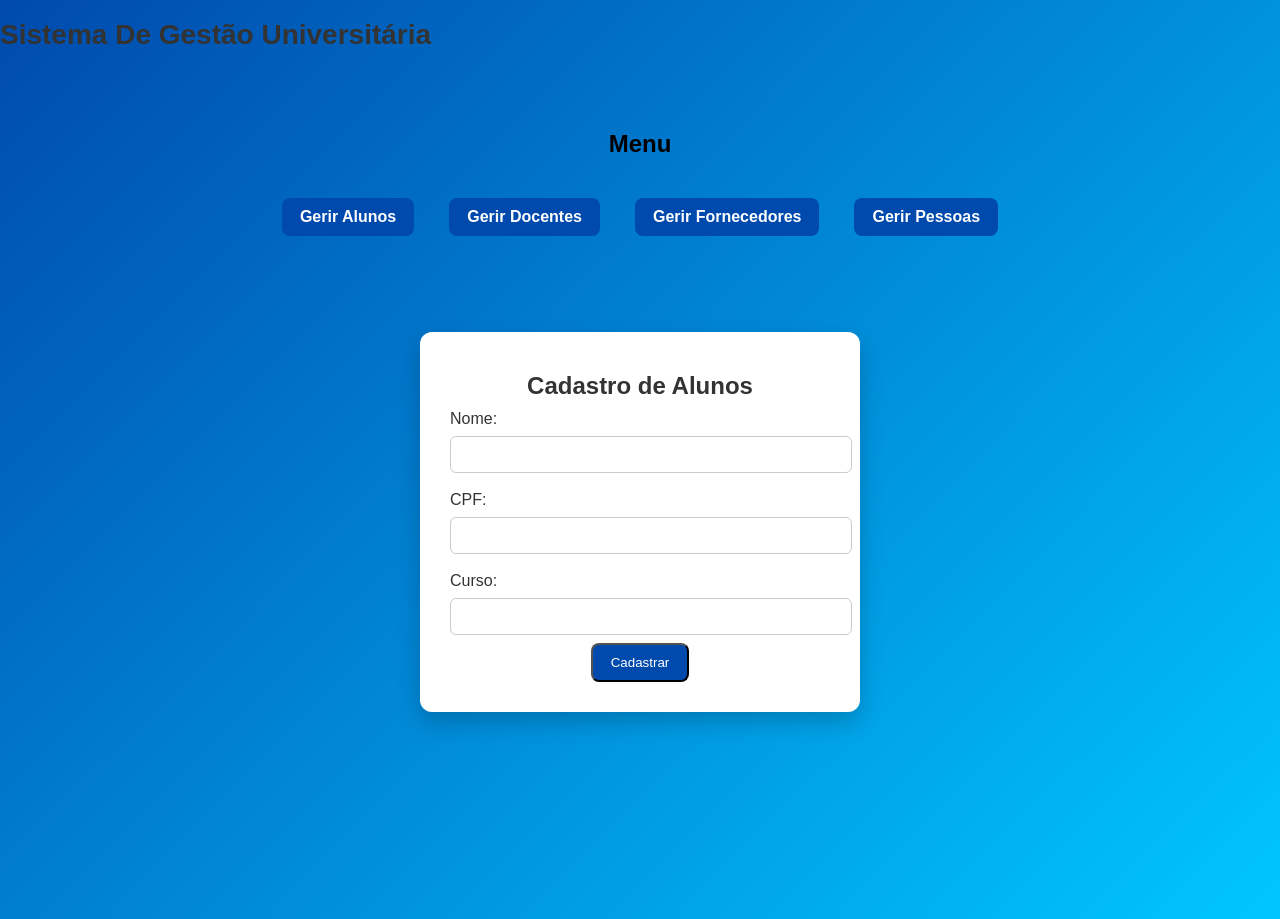
<file: index.html>
<!DOCTYPE html>
<html>
<head>
    <h1>Sistema De Gestão Universitária</h1>
    <link rel="stylesheet" type="text/css" href="css/style.css">
</head>

<body>

    <header>

        <div class="container">
            <h2>Menu</h2>

            <nav>
                <ul>
                    <ul>
    <li><a href="alunos.html" class="btn">Gerir Alunos</a></li>
    <li><a href="docentes.html" class="btn">Gerir Docentes</a></li>
    <li><a href="fornecedores.html" class="btn">Gerir Fornecedores</a></li>
    <li><a href="pessoas.html" class="btn">Gerir Pessoas</a></li>
    
                </ul>
            </nav>
        </div>

    </header>

<div class="container">
    <div class="card">
        <h2>Cadastro de Alunos</h2>

        <form>

            <label>Nome:</label>
            <input type="text" required>

            <label>CPF:</label>
            <input type="text" id="cpf" required>
            <small id="erroCpf" style="color:red; display:none;">
                CPF inválido
            </small>

            <label>Curso:</label>
            <input type="text" required>

            <button type="submit" class="btn">Cadastrar</button>

        </form>
    </div>
</div>

<script>
document.querySelector("form").addEventListener("submit", function(event) {
    let cpf = document.getElementById("cpf").value;

    if (cpf.length < 11) {
        event.preventDefault();
        document.getElementById("erroCpf").style.display = "block";
    }
});
</script>


</body>

</html>
</file>
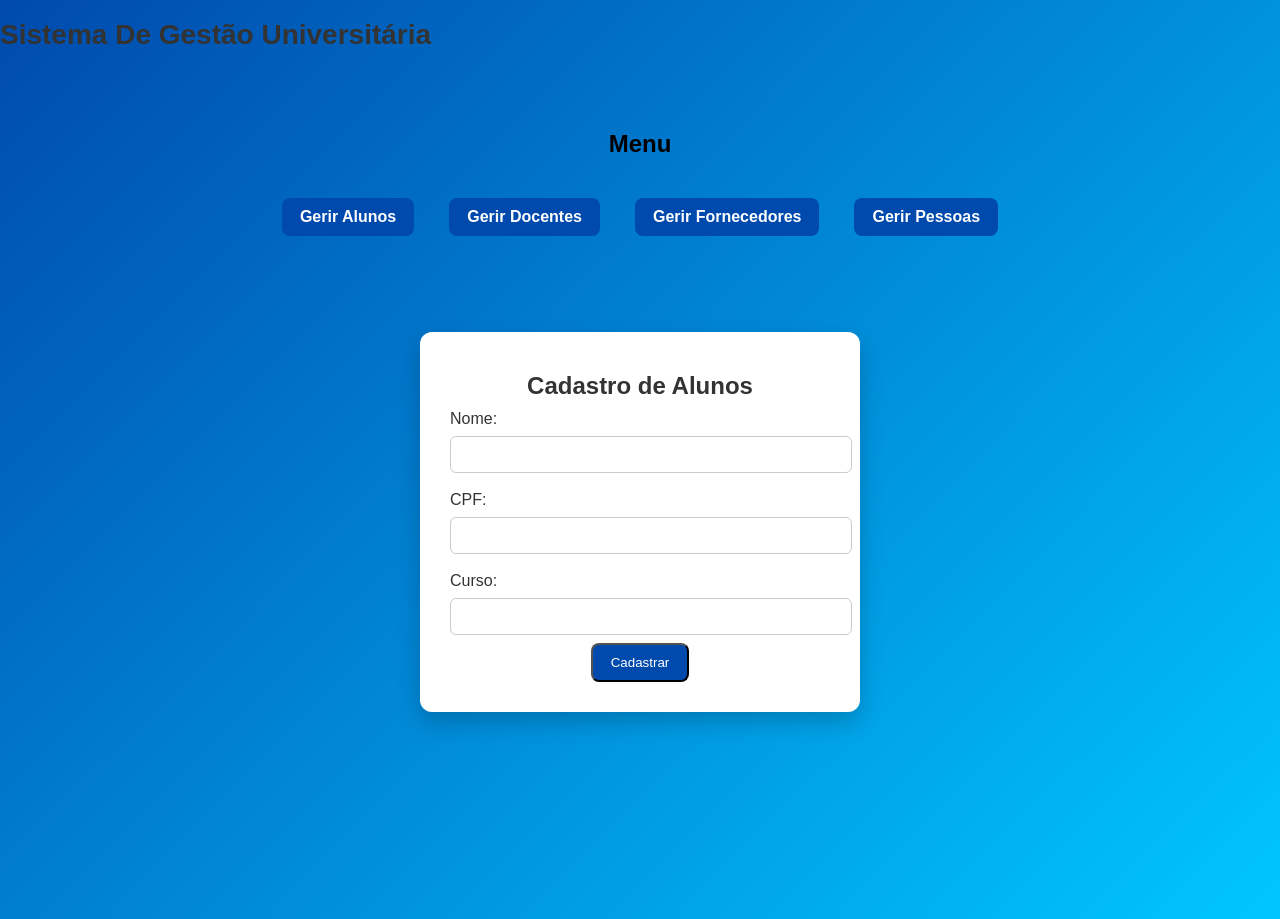
<file: html/index.html>
<!DOCTYPE html>
<html>
<head>
    <h1>Sistema De Gestão Universitária</h1>
    <link rel="stylesheet" type="text/css" href="../css/style.css">
</head>

<body>

    <header>

        <div class="container">
            <h2>Menu</h2>

            <nav>
                <ul>
                    <ul>
    <li><a href="alunos.html" class="btn">Gerir Alunos</a></li>
    <li><a href="docentes.html" class="btn">Gerir Docentes</a></li>
    <li><a href="fornecedores.html" class="btn">Gerir Fornecedores</a></li>
    <li><a href="pessoas.html" class="btn">Gerir Pessoas</a></li>
    
                </ul>
            </nav>
        </div>

    </header>

<div class="container">
    <div class="card">
        <h2>Cadastro de Alunos</h2>

        <form>

            <label>Nome:</label>
            <input type="text" required>

            <label>CPF:</label>
            <input type="text" id="cpf" required>
            <small id="erroCpf" style="color:red; display:none;">
                CPF inválido
            </small>

            <label>Curso:</label>
            <input type="text" required>

            <button type="submit" class="btn">Cadastrar</button>

        </form>
    </div>
</div>

<script>
document.querySelector("form").addEventListener("submit", function(event) {
    let cpf = document.getElementById("cpf").value;

    if (cpf.length < 11) {
        event.preventDefault();
        document.getElementById("erroCpf").style.display = "block";
    }
});
</script>


</body>

</html>
</file>
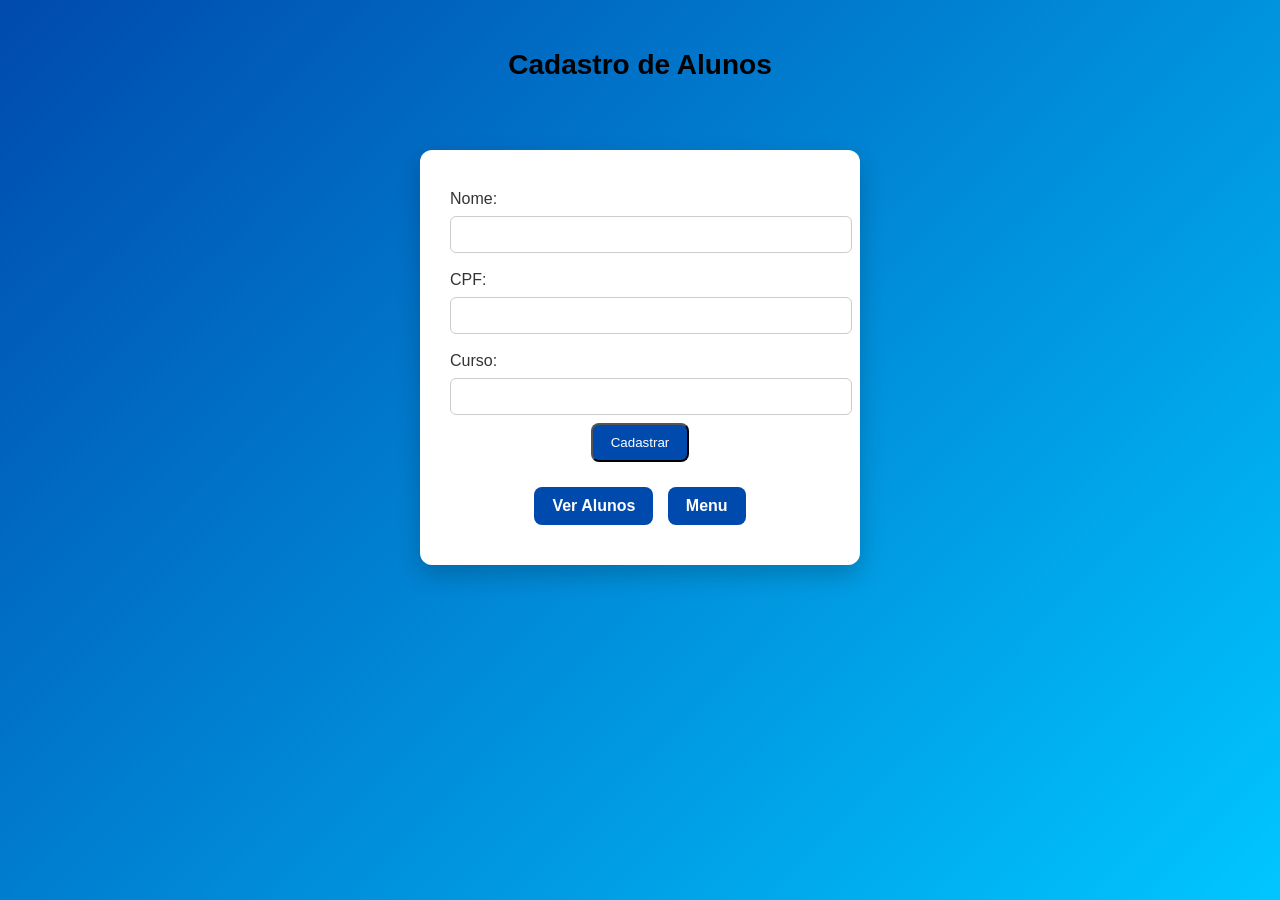
<file: html/alunos.html>
<!DOCTYPE html>
<html>
<head>
    <title>Cadastro de Alunos</title>
    <link rel="stylesheet" href="../css/style.css">
</head>

<body>

<header>
    <h1>Cadastro de Alunos</h1>
</header>

<div class="container">
    <div class="card">

        <form>
            <label>Nome:</label>
            <input type="text" required>

            <label>CPF:</label>
            <input type="text" required>

            <label>Curso:</label>
            <input type="text" required>

            <button type="submit" class="btn">Cadastrar</button>
        </form>

        <!-- BOTÕES -->
        <div style="margin-top: 15px;">
            <a href="lista-alunos.html" class="btn">Ver Alunos</a>
            <a href="index.html" class="btn">Menu</a>
        </div>

    </div>
</div>

</body>
</html>
</file>
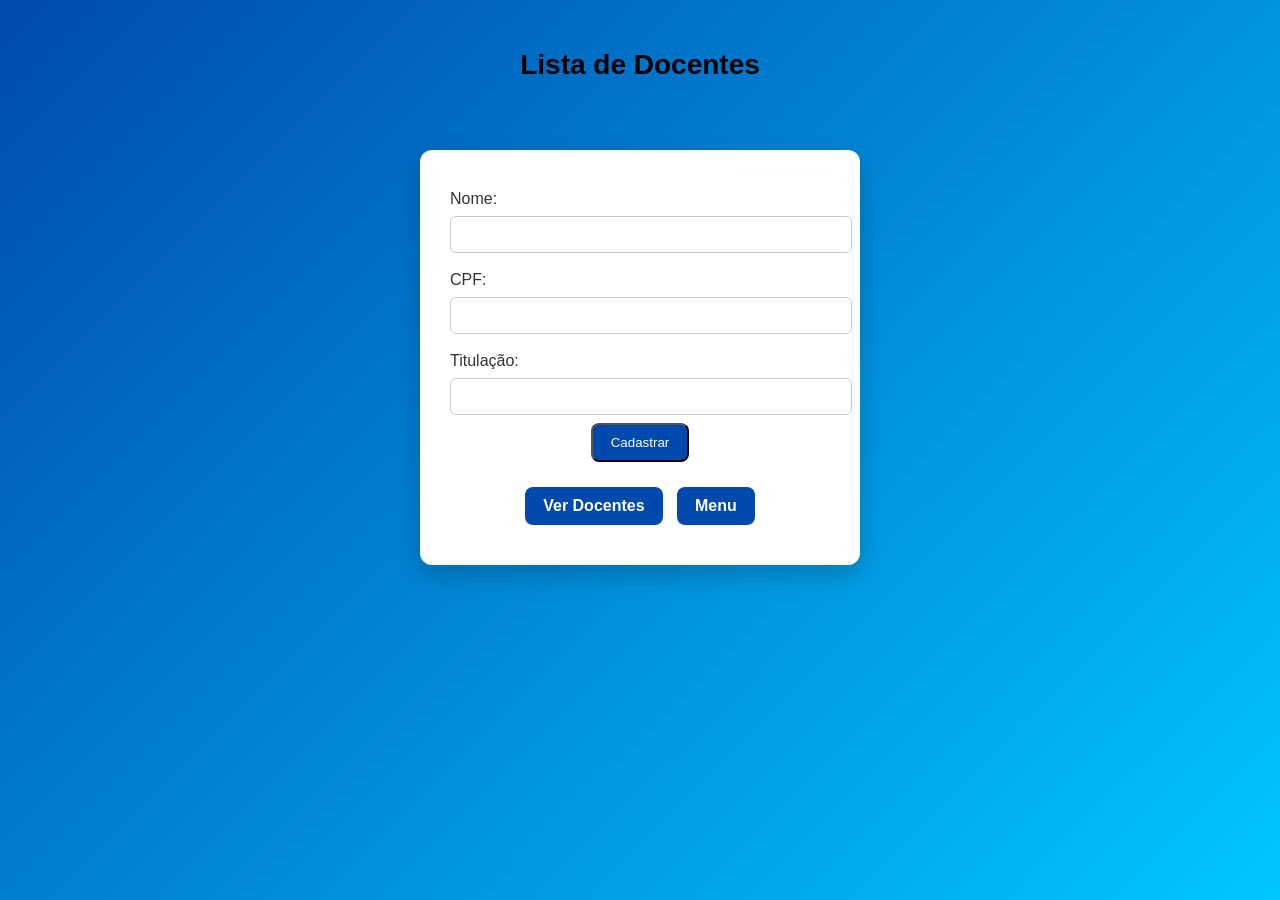
<file: html/docentes.html>
<!DOCTYPE html>
<html>
<head>
    <title>Lista de Docentes</title>
    <link rel="stylesheet" href="../css/style.css">
</head>

<body>

<header>
    <h1>Lista de Docentes</h1>
</header>

<div class="container">
    <div class="card">

        <form>
    <label>Nome:</label>
    <input type="text" required>

    <label>CPF:</label>
    <input type="text" required>

    <label>Titulação:</label>
    <input type="text" required>

    <button type="submit" class="btn">Cadastrar</button>
</form>

<div style="margin-top: 15px;">
    <a href="lista-docentes.html" class="btn">Ver Docentes</a>
    <a href="index.html" class="btn">Menu</a>
    </div>

    </div>
</div>

</body>
</html>
</file>
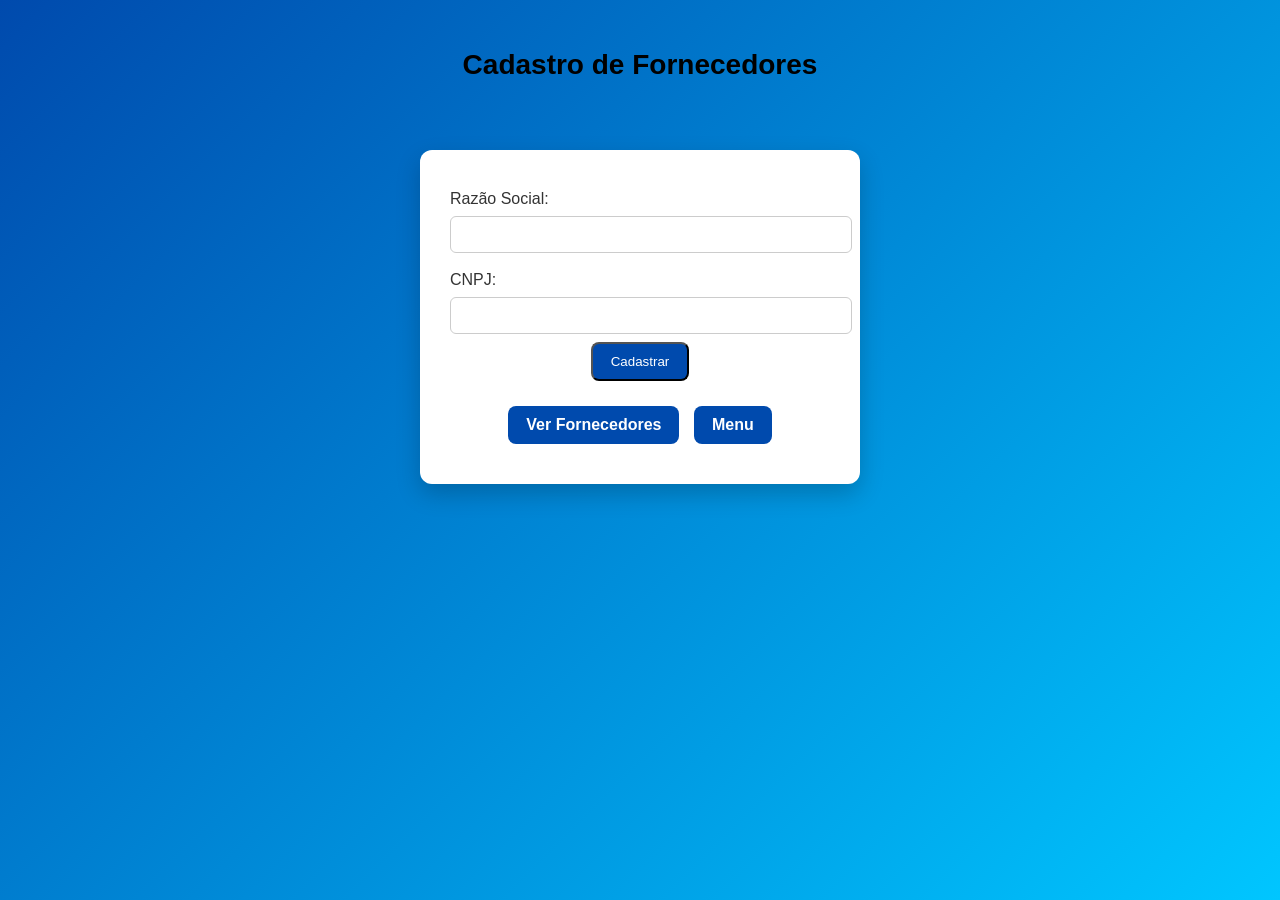
<file: html/fornecedores.html>
<!DOCTYPE html>
<html>
<head>
    <title>Cadastro de Fornecedores</title>
    <link rel="stylesheet" href="../css/style.css">
</head>

<body>

<header>
    <h1>Cadastro de Fornecedores</h1>
</header>

<div class="container">
    <div class="card">

        <form>
            <label>Razão Social:</label>
            <input type="text" required>

            <label>CNPJ:</label>
            <input type="text" id="cnpj" required>
            <small id="erroCnpj" style="color:red; display:none;">
                CNPJ inválido
            </small>

            <button type="submit" class="btn">Cadastrar</button>
        </form>

        <div style="margin-top: 15px;">
            <a href="lista-fornecedores.html" class="btn">Ver Fornecedores</a>
            <a href="index.html" class="btn">Menu</a>
        </div>

    </div>
</div>

</body>
</html>
</file>
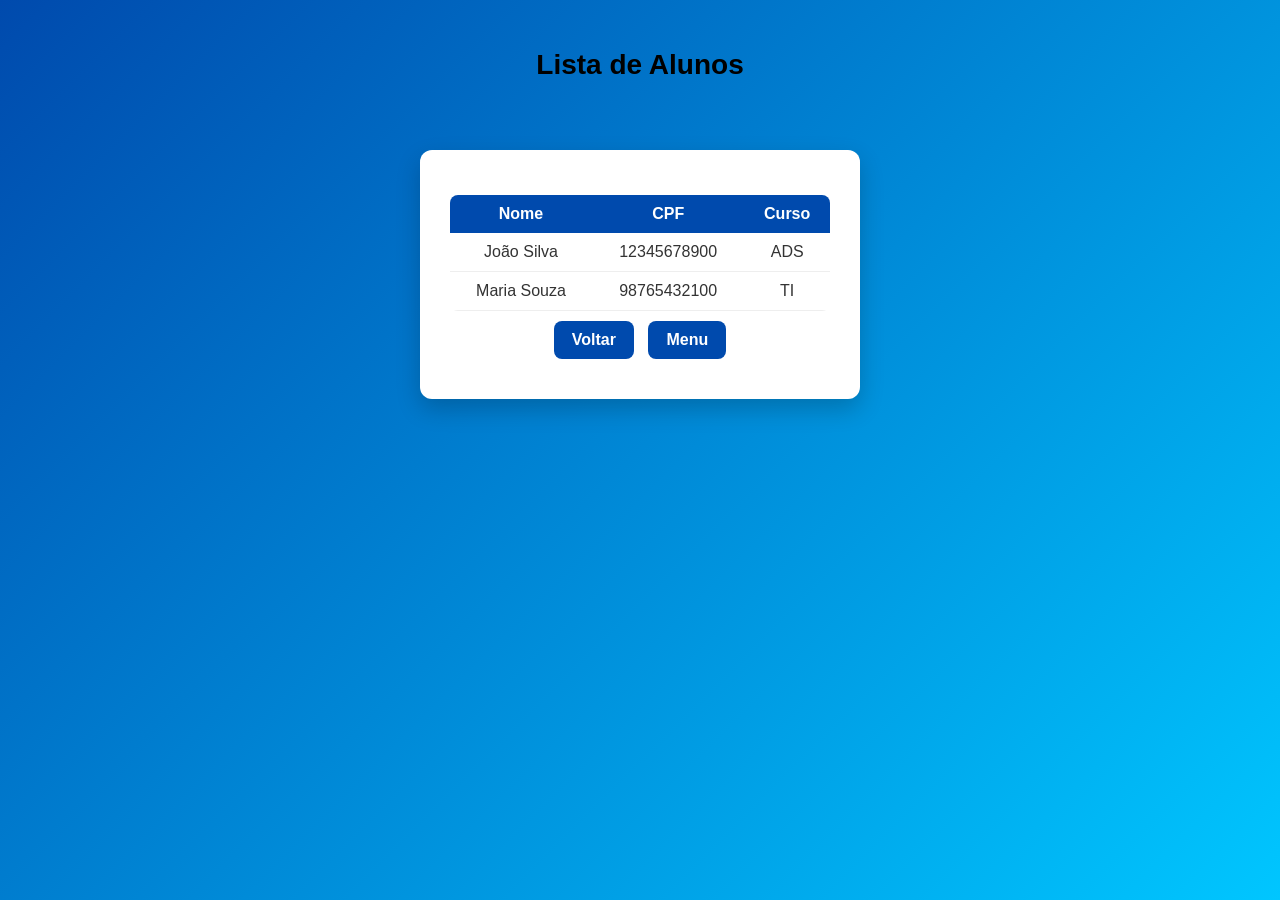
<file: html/lista-alunos.html>
<!DOCTYPE html>
<html>
<head>
    <title>Lista de Alunos</title>
    <link rel="stylesheet" href="../css/style.css">
</head>

<body>

<header>
    <h1>Lista de Alunos</h1>
</header>

<div class="container">
    <div class="card">

        <table>
            <tr>
                <th>Nome</th>
                <th>CPF</th>
                <th>Curso</th>
            </tr>

            <tr>
                <td>João Silva</td>
                <td>12345678900</td>
                <td>ADS</td>
            </tr>

            <tr>
                <td>Maria Souza</td>
                <td>98765432100</td>
                <td>TI</td>
            </tr>
        </table>

        <a href="alunos.html" class="btn">Voltar</a>
        <a href="index.html" class="btn">Menu</a>

    </div>
</div>

</body>
</html>
</file>
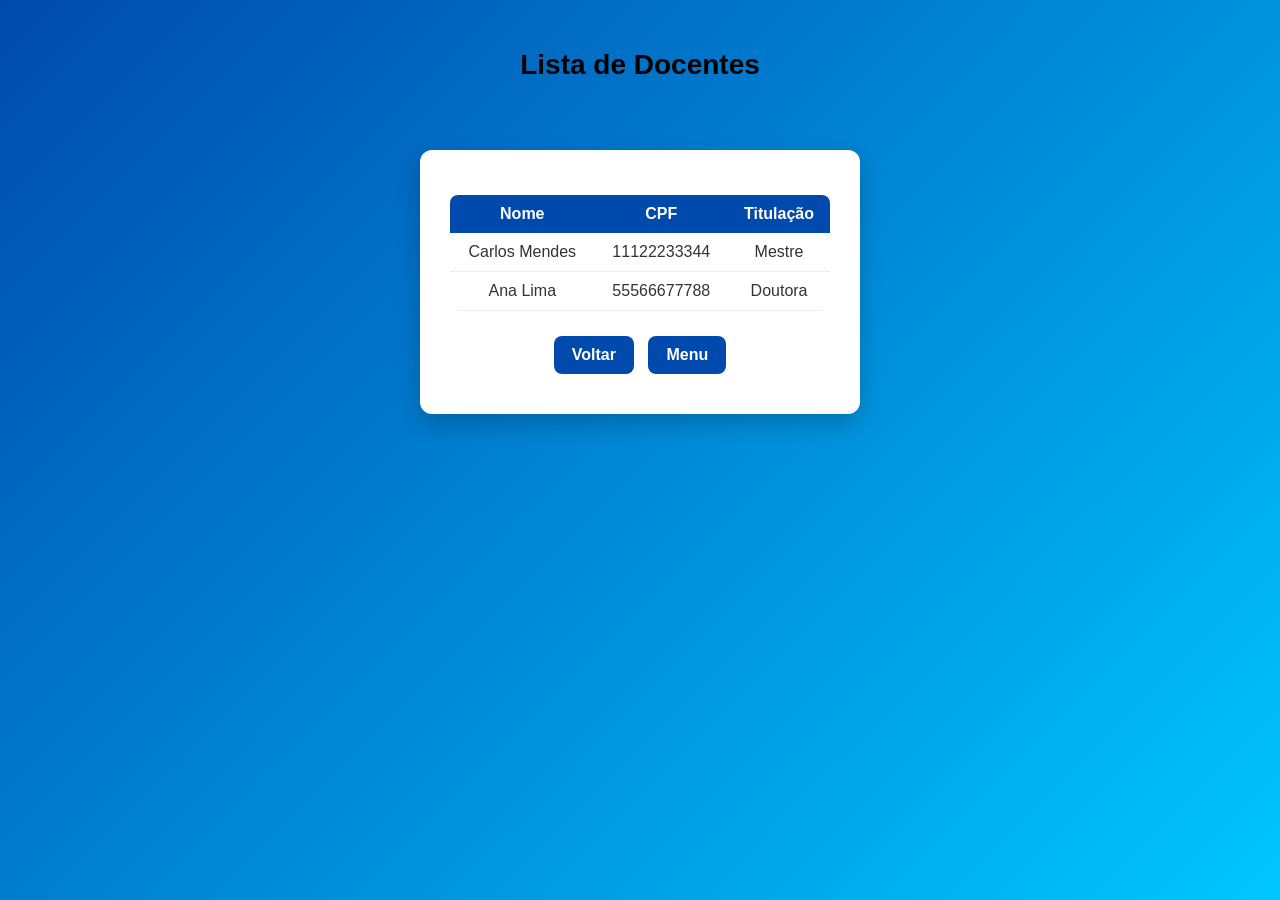
<file: html/lista-docentes.html>
<!DOCTYPE html>
<html>
<head>
    <title>Lista de Docentes</title>
    <link rel="stylesheet" href="../css/style.css">
</head>

<body>

<header>
    <h1>Lista de Docentes</h1>
</header>

<div class="container">
    <div class="card">

        <table>
            <tr>
                <th>Nome</th>
                <th>CPF</th>
                <th>Titulação</th>
            </tr>

            <tr>
                <td>Carlos Mendes</td>
                <td>11122233344</td>
                <td>Mestre</td>
            </tr>

            <tr>
                <td>Ana Lima</td>
                <td>55566677788</td>
                <td>Doutora</td>
            </tr>
        </table>

        <div style="margin-top: 15px;">
            <a href="docentes.html" class="btn">Voltar</a>
            <a href="index.html" class="btn">Menu</a>
            </div>

    </div>
</div>

</body>
</html>
</file>
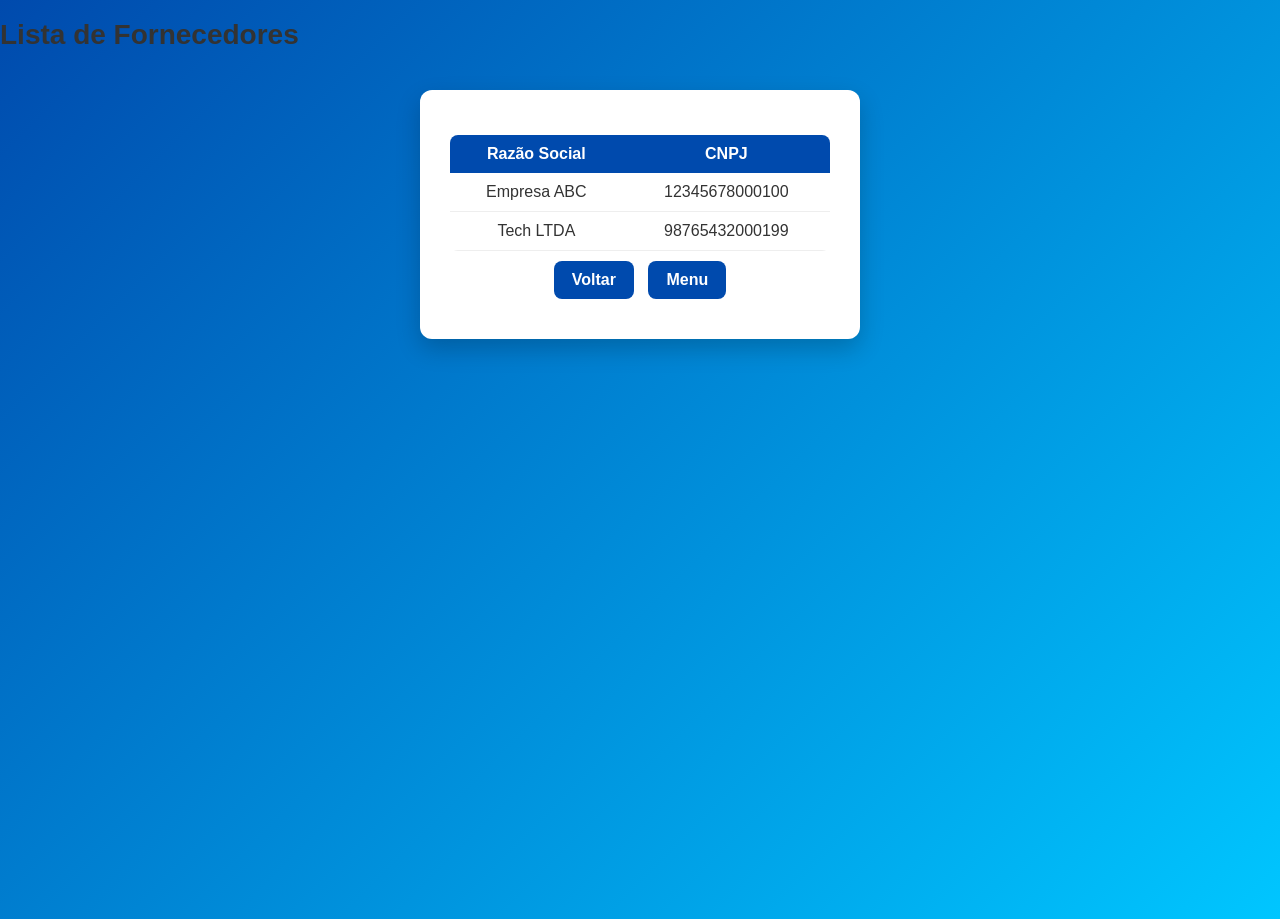
<file: html/lista-fornecedores.html>
<!DOCTYPE html>
<html>
<head>
    <h1>Lista de Fornecedores</h1>
    <link rel="stylesheet" href="../css/style.css">
</header>

<div class="container">
    <div class="card">

        <table>
            <tr>
                <th>Razão Social</th>
                <th>CNPJ</th>
            </tr>

            <tr>
                <td>Empresa ABC</td>
                <td>12345678000100</td>
            </tr>

            <tr>
                <td>Tech LTDA</td>
                <td>98765432000199</td>
            </tr>
        </table>

        <a href="fornecedores.html" class="btn">Voltar</a>
        <a href="index.html" class="btn">Menu</a>

    </div>
</div>

</body>
</html>
</file>
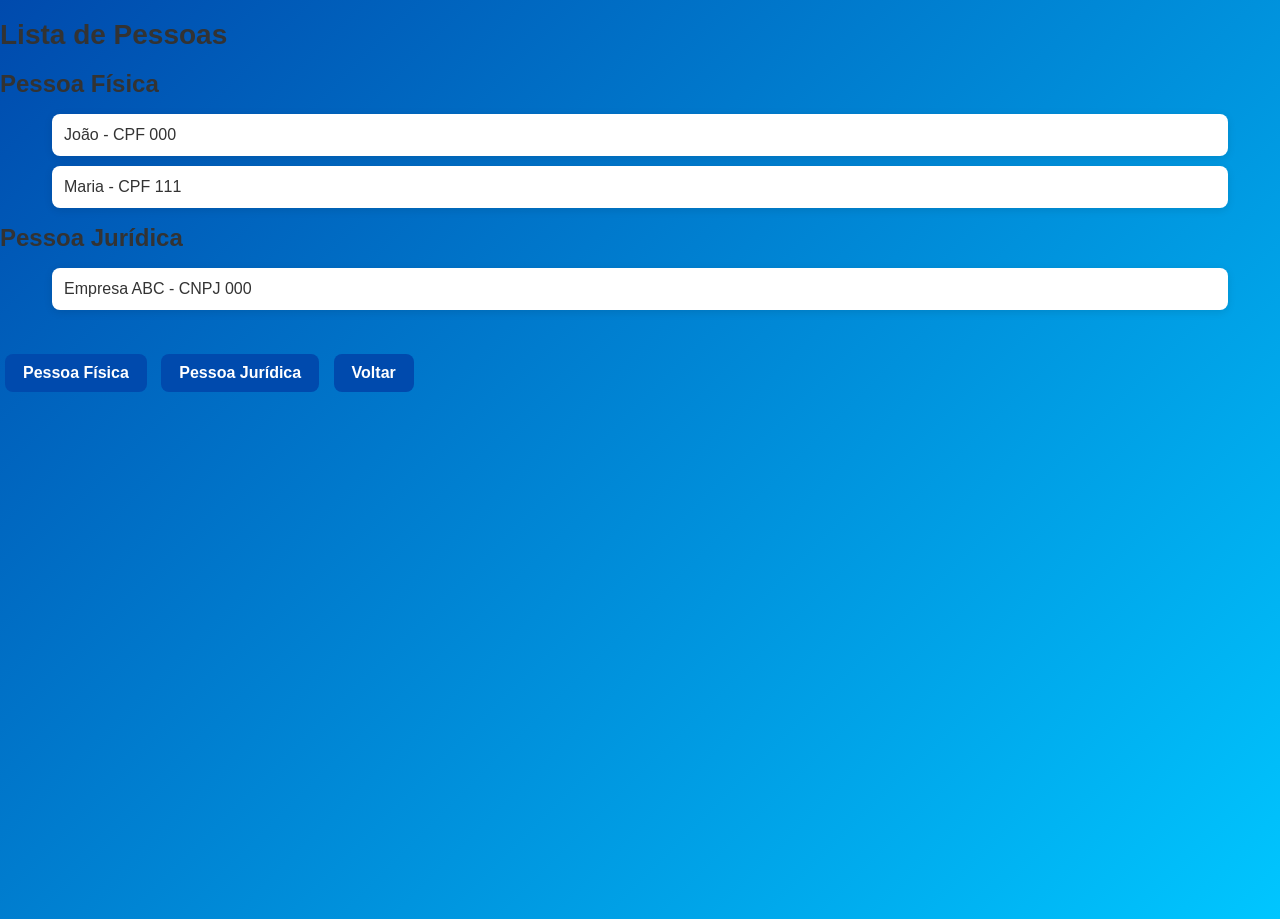
<file: html/lista-pessoas.html>
<!DOCTYPE html>
<html>
<head>
    <title>Lista de Pessoas</title>
    <link rel="stylesheet" href="../css/style.css">
</head>
<body>

<h1>Lista de Pessoas</h1>

<h2>Pessoa Física</h2>
<ul>
  <li>João - CPF 000</li>
  <li>Maria - CPF 111</li>
</ul>

<h2>Pessoa Jurídica</h2>
<ul>
  <li>Empresa ABC - CNPJ 000</li>
</ul>

<br>

<a href="pessoa-fisica.html" class="btn">Pessoa Física</a>
<a href="pessoa-juridica.html" class="btn">Pessoa Jurídica</a>
<a href="index.html" class="btn">Voltar</a>

</body>
</html>
</file>
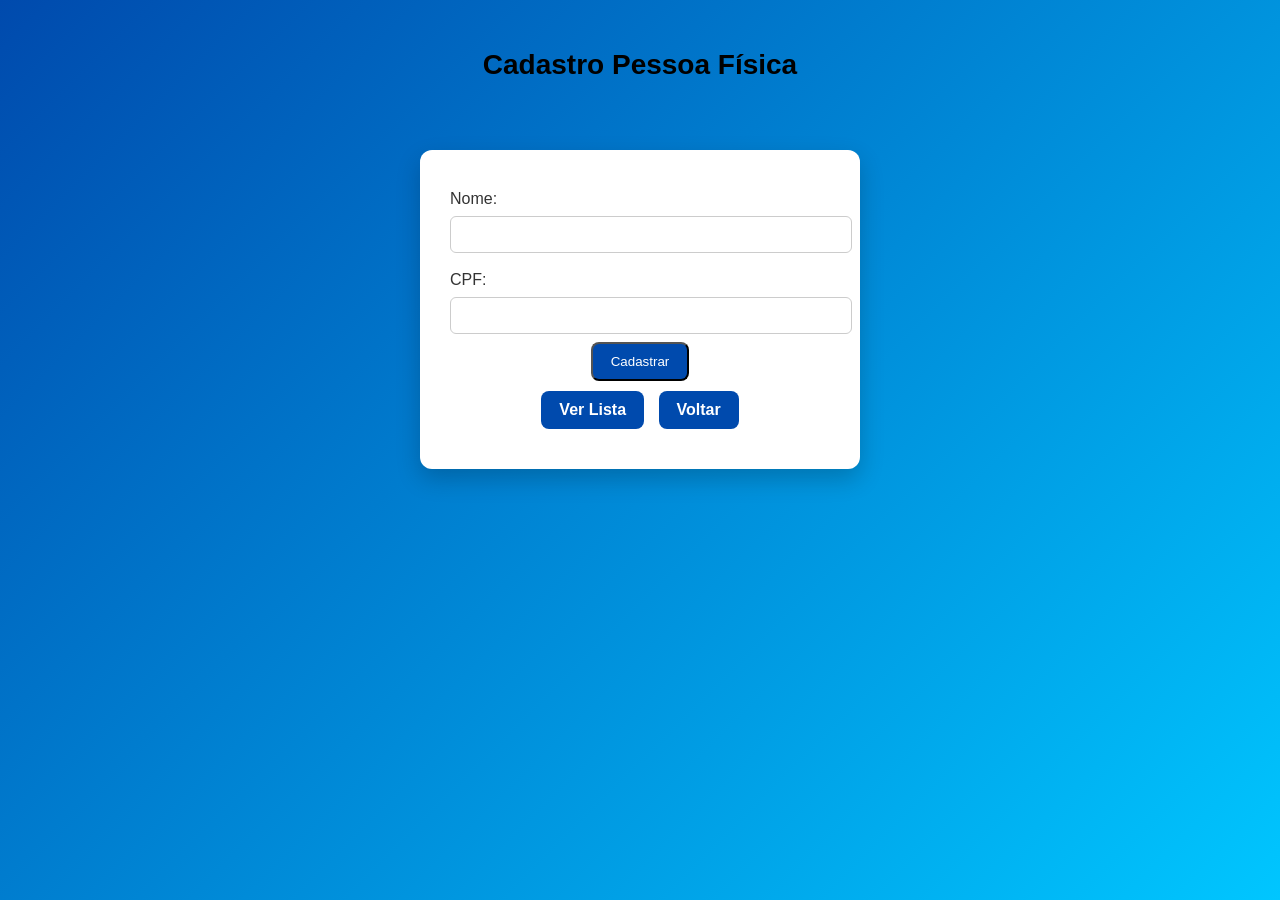
<file: html/pessoa-fisica.html>
<!DOCTYPE html>
<html>
<head>
  <title>Pessoa Física</title>
  <link rel="stylesheet" href="../css/style.css">
</head>

<body>

<header>
  <h1>Cadastro Pessoa Física</h1>
</header>

<div class="container">
  <div class="card">

    <form>
      <label>Nome:</label>
      <input type="text">

      <label>CPF:</label>
      <input type="text">

      <button class="btn">Cadastrar</button>
    </form>

    <a href="lista-pessoas.html" class="btn">Ver Lista</a>
    <a href="index.html" class="btn">Voltar</a>

  </div>
</div>

</body>
</html>
</file>
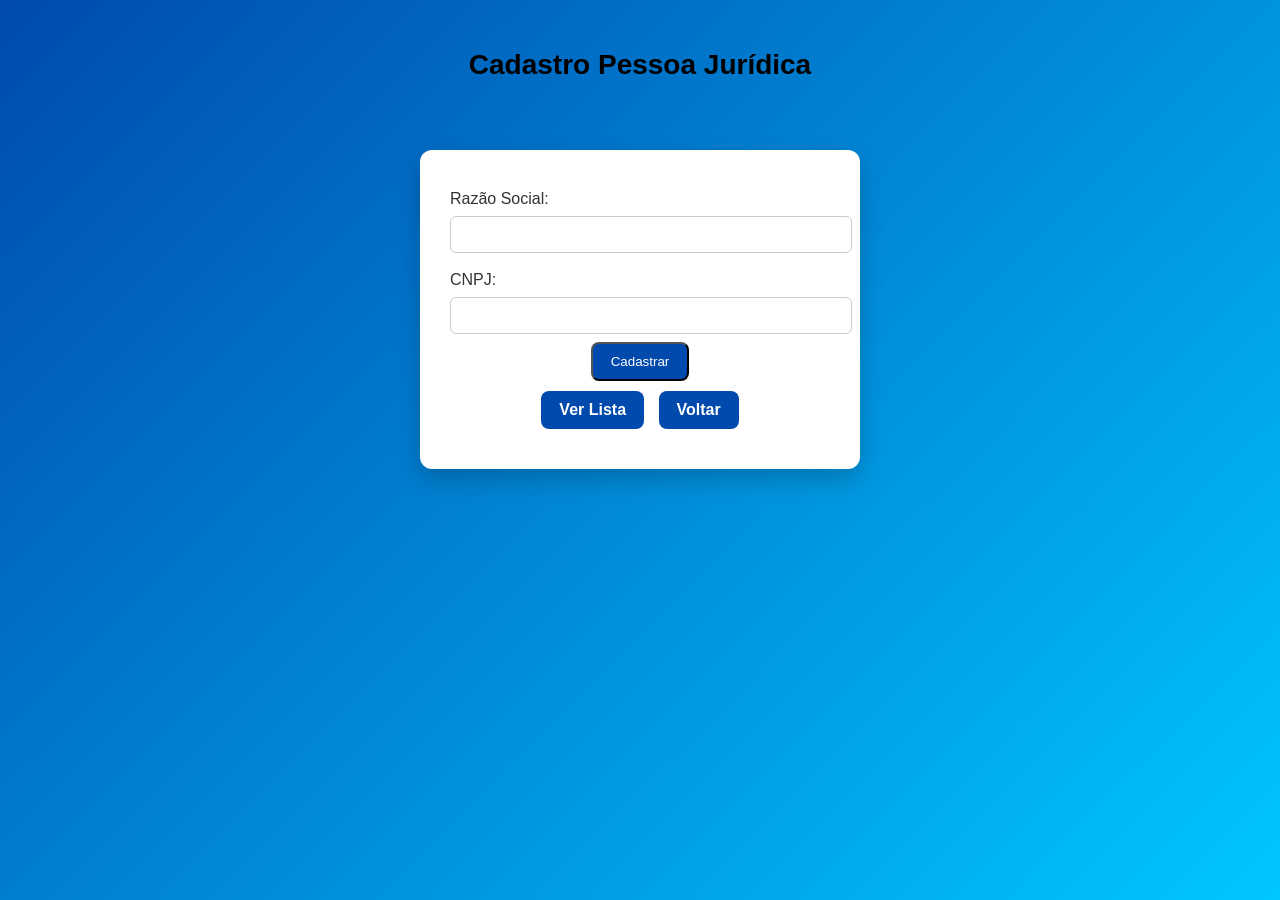
<file: html/pessoa-juridica.html>
<!DOCTYPE html>
<html>
<head>
  <title>Pessoa Jurídica</title>
  <link rel="stylesheet" href="../css/style.css">
</head>

<body>

<header>
  <h1>Cadastro Pessoa Jurídica</h1>
</header>

<div class="container">
  <div class="card">

    <form>
      <label>Razão Social:</label>
      <input type="text">

      <label>CNPJ:</label>
      <input type="text">

      <button class="btn">Cadastrar</button>
    </form>

    <a href="lista-pessoas.html" class="btn">Ver Lista</a>
    <a href="index.html" class="btn">Voltar</a>

  </div>
</div>

</body>
</html>
</file>
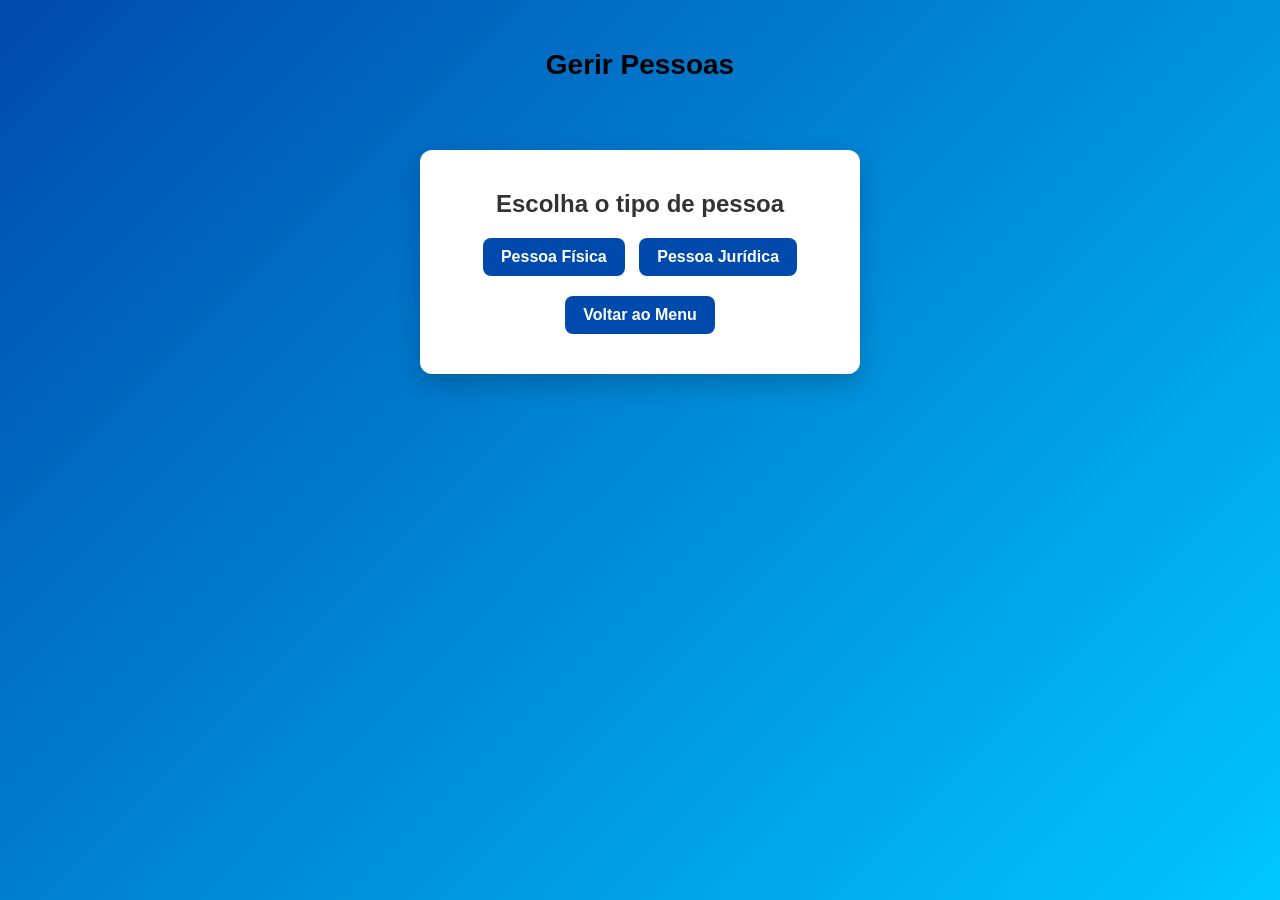
<file: html/pessoas.html>
<!DOCTYPE html>
<html>
<head>
    <title>Gerir Pessoas</title>
    <link rel="stylesheet" href="../css/style.css">
</head>

<body>

<header>
    <h1>Gerir Pessoas</h1>
</header>

<div class="container">
    <div class="card">

        <h2>Escolha o tipo de pessoa</h2>

        <a href="pessoa-fisica.html" class="btn">Pessoa Física</a>
        <a href="pessoa-juridica.html" class="btn">Pessoa Jurídica</a>
        

        <a href="index.html" class="btn">Voltar ao Menu</a>

    </div>
</div>

</body>
</html>
</file>
<file: css/style.css>
body {
    margin: 0;
    padding: 0;
    box-sizing: border-box;
}

/* BODY */
body {
    font-family: 'Segoe UI', Arial, sans-serif;
    background: linear-gradient(135deg, #004aad, #00c6ff);
    min-height: 100vh;
    color: #333;
}

/* HEADER */
header {
    text-align: center;
    color: rgb(0, 0, 0);
    padding: 30px 0;
}

/* CONTAINER (CORRIGIDO) */
.container {
    text-align: center; /* 🔥 removi o flex */
    padding: 20px;
}

/* CARD */
.card {
    background: #ffffff;
    padding: 30px;
    width: 380px;
    margin: 0 auto; /* centraliza */
    border-radius: 12px;
    box-shadow: 0px 10px 25px rgba(0,0,0,0.2);
    text-align: center;
}

/* TÍTULOS */
h1 {
    font-size: 28px;
}

h2 {
    margin: 10px 0;
}

/* MENU */
nav ul {
    display: flex;
    justify-content: center;
    gap: 25px;
    padding: 0;
    margin-top: 15px;
}

/* REMOVE ESTILO ERRADO DO LI NO MENU */
nav ul li {
    list-style: none;
    background: none;
    margin: 0;
    padding: 0;
    width: auto;
    box-shadow: none;
}

/* BOTÕES */
.btn {
    display: inline-block;
    background: #004aad;
    color: white;
    padding: 10px 18px;
    text-decoration: none;
    border-radius: 8px;
    transition: 0.3s;
}

.btn:hover {
    background: #00337a;
    transform: scale(1.05);
}

/* INPUTS */
input {
    width: 100%;
    padding: 10px;
    margin: 8px 0;
    border-radius: 6px;
    border: 1px solid #ccc;
    outline: none;
}

input:focus {
    border-color: #004aad;
}

/* LABEL */
label {
    display: block;
    text-align: left;
    margin-top: 10px;
}

/* LISTA (OUTRAS TELAS) */
ul {
    list-style: none;
    padding: 0;
}

li {
    background: #fff;
    margin: 10px auto;
    padding: 12px;
    width: 90%;
    border-radius: 8px;
    box-shadow: 0 2px 8px rgba(0,0,0,0.1);
    text-align: left;
}

/* LINKS */
a {
    display: inline-block;
    margin: 10px 5px;
    color: #004aad;
    text-decoration: none;
    font-weight: bold;
}

a:hover {
    text-decoration: underline;
}

/* TABELA */
table {
    width: 100%;
    margin-top: 15px;
    border-collapse: collapse;
    background: white;
    border-radius: 8px;
    overflow: hidden;
}

th {
    background: #004aad;
    color: white;
    padding: 10px;
}

td {
    padding: 10px;
    border-bottom: 1px solid #eee;
}
</file>
